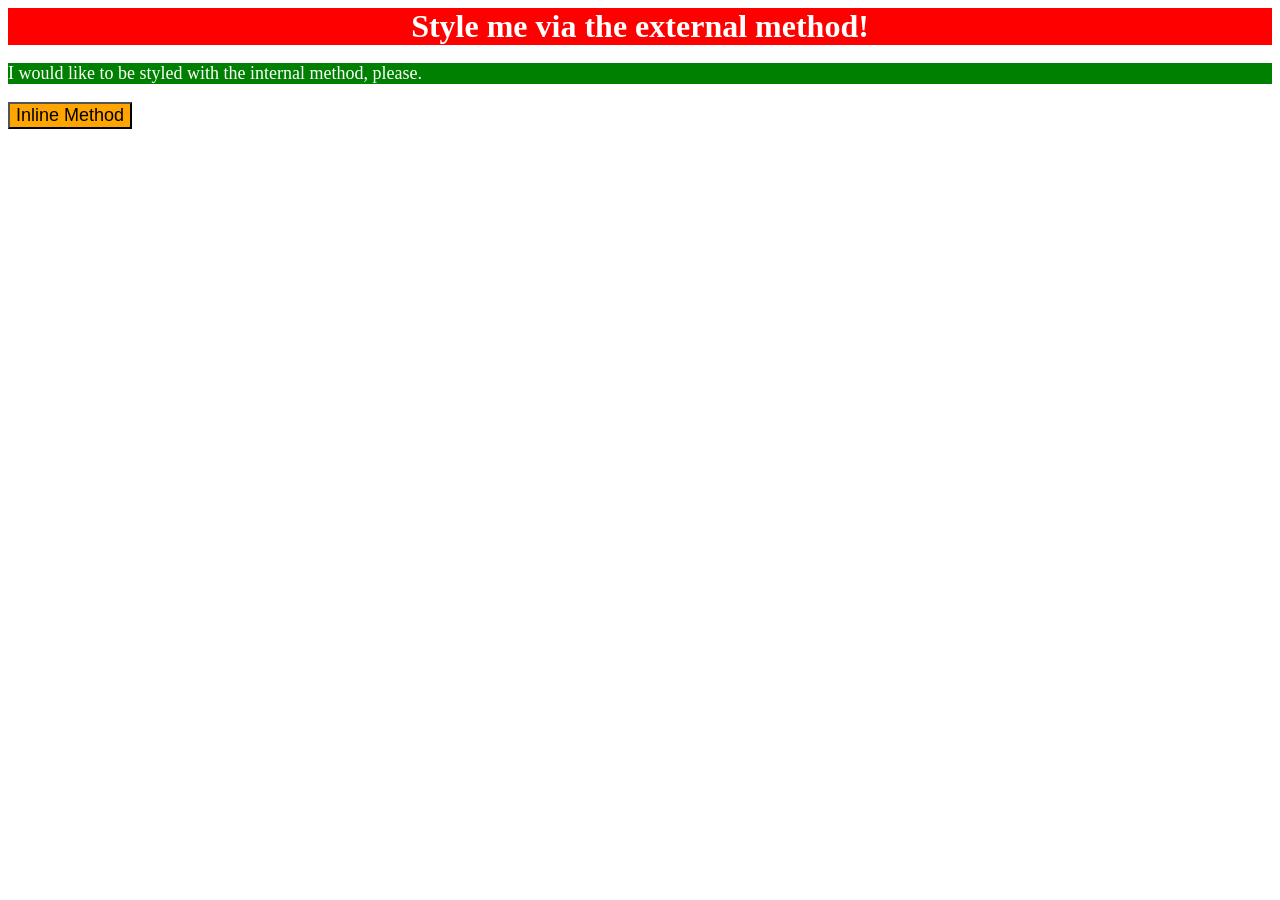
<file: foundations/intro-to-css/01-css-methods/index.html>
<!DOCTYPE html>
<html lang="en">
  <head>
    <meta charset="UTF-8">
    <meta http-equiv="X-UA-Compatible" content="IE=edge">
    <meta name="viewport" content="width=device-width, initial-scale=1.0">
    <title>Methods for Adding CSS</title>
    <link rel="stylesheet" href="style.css">
      <style>
    p {
      color: white;
      background-color: green;
      font-size: 18px;
    }
  </style>
  </head>
  <body>
    <div>Style me via the external method!</div>
    <p>I would like to be styled with the internal method, please.</p>
    <button style="background-color: orange;font-size: 18px;">Inline Method</button>
  </body>
</html>
</file>
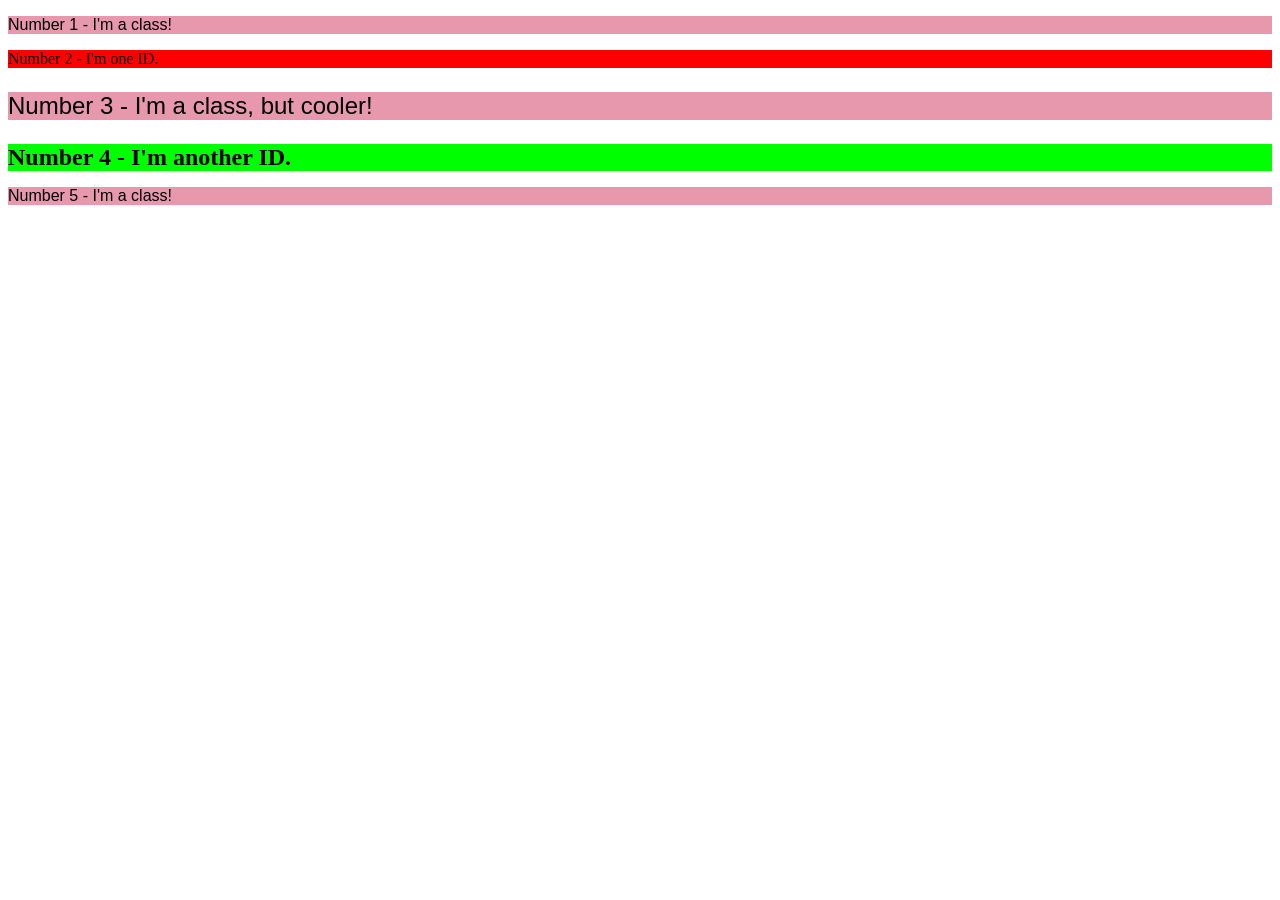
<file: foundations/intro-to-css/02-class-id-selectors/index.html>
<!DOCTYPE html>
<html lang="en">
  <head>
    <meta charset="UTF-8">
    <meta http-equiv="X-UA-Compatible" content="IE=edge">
    <meta name="viewport" content="width=device-width, initial-scale=1.0">
    <title>Class and ID Selectors</title>
    <link rel="stylesheet" href="style.css">
  </head>
  <body>
    <p class="class1">Number 1 - I'm a class!</p>
    <div id="id1">Number 2 - I'm one ID.</div>
    <p class="class1, class3">Number 3 - I'm a class, but cooler!</p>
    <div id="id2">Number 4 - I'm another ID.</div>
    <p class="class1">Number 5 - I'm a class!</p>
  </body>
</html>
</file>
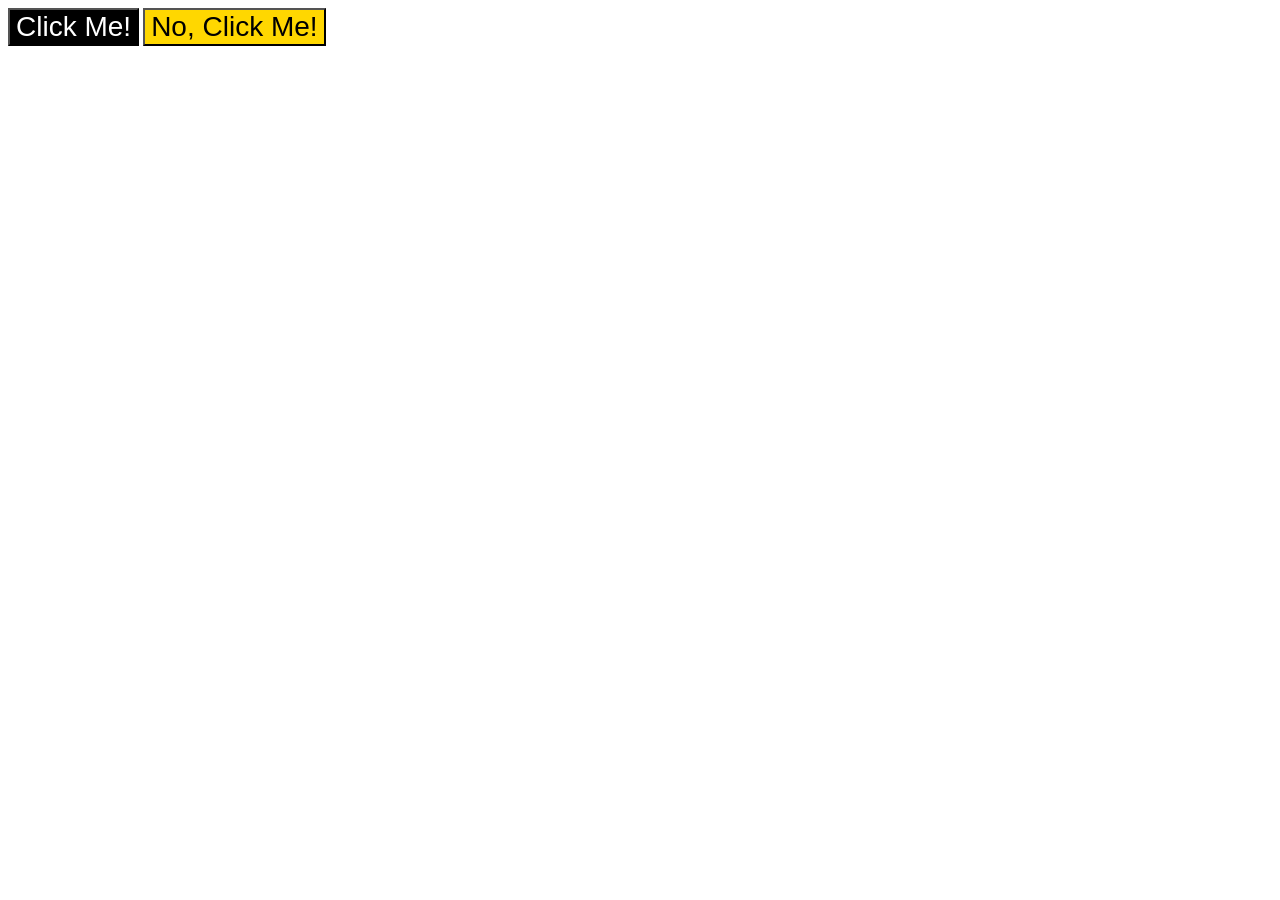
<file: foundations/intro-to-css/03-grouping-selectors/index.html>
<!DOCTYPE html>
<html lang="en">
  <head>
    <meta charset="UTF-8">
    <meta http-equiv="X-UA-Compatible" content="IE=edge">
    <meta name="viewport" content="width=device-width, initial-scale=1.0">
    <title>Grouping Selectors</title>
    <link rel="stylesheet" href="style.css">
  </head>
  <body>
    <button class="class-A">Click Me!</button>
    <button class="class-B">No, Click Me!</button>    
  </body>
</html>
</file>
<file: foundations/intro-to-css/01-css-methods/style.css>
/* styles.css */

div {
  color: white;
  background-color: red;
  font-size: 32px;
  font-weight: bold;
  text-align: center;
}
</file>
<file: foundations/intro-to-css/02-class-id-selectors/style.css>
/* Add CSS Styling */

.class1,
.class3 {
  background-color: #E898AD; 
  /* pink */
  font-family: Verdana, Geneva, Tahoma, sans-serif,DejaVu Sans, sans-serif;
}
.class1 {
  background-color: #E898AD; 
  /* pink */
  font-family: Verdana, Geneva, Tahoma, sans-serif,DejaVu Sans, sans-serif;
}


#id1 {
  background-color: red;
}

.class3 {
    font-size: 24px;
}

#id2 {
    background-color: lime;
    font-size: 24px;
    font-weight: bold;
}
</file>
<file: foundations/intro-to-css/03-grouping-selectors/style.css>
/* Add CSS Styling */

.class-A {
    background-color: black;
    color: white;
}
.class-B {
    background-color: gold;
}
.class-A,.class-B
{font-size: 28px;
font-family:  Helvetica, 'Times New Roman', sans-serif ;}
</file>
